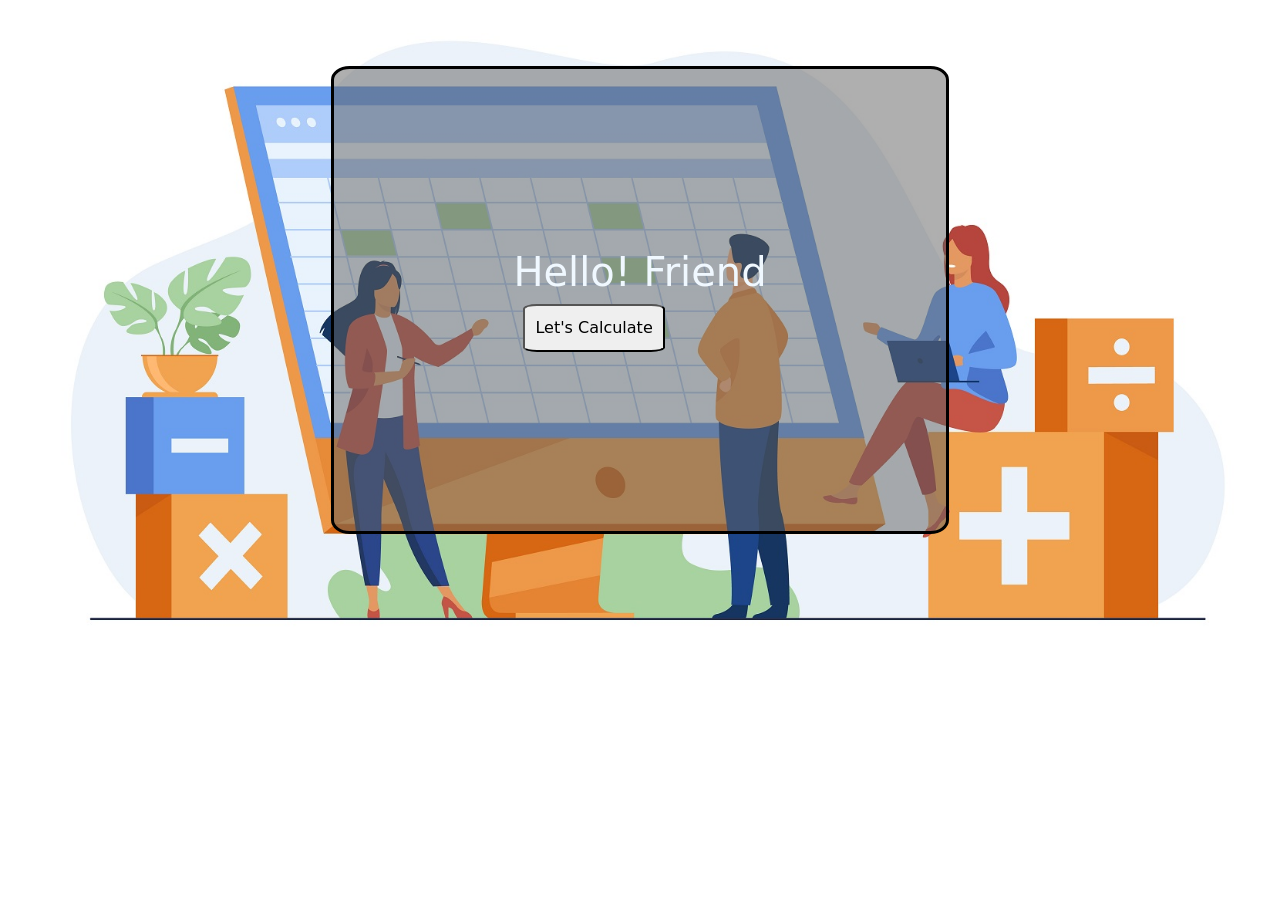
<file: index.html>
<!DOCTYPE html>
<html lang="en">

<head>
    <meta charset="UTF-8">
    <meta http-equiv="X-UA-Compatible" content="IE=edge">
    <meta name="viewport" content="width=device-width, initial-scale=1.0">
    <title>Calculator</title>
    <link rel="stylesheet" href="calc.css">
    <link href="https://cdn.jsdelivr.net/npm/bootstrap@5.3.0-alpha1/dist/css/bootstrap.min.css" rel="stylesheet"
        integrity="sha384-GLhlTQ8iRABdZLl6O3oVMWSktQOp6b7In1Zl3/Jr59b6EGGoI1aFkw7cmDA6j6gD" crossorigin="anonymous">

    <link rel="preconnect" href="https://fonts.googleapis.com">
    <link rel="preconnect" href="https://fonts.gstatic.com" crossorigin>
    <link href="https://fonts.googleapis.com/css2?family=Orbitron&display=swap" rel="stylesheet">

</head>

<body>
    <div class="main d-flex align-items-center justify-content-center">
        <div id="hideClick" class="">
            <h1 style="color: aliceblue;">Hello! Friend</h1>
            <button onclick="classChange()">Let's Calculate</button>
        </div>
        <div id="hideOn" class="container hide">
            <div class="result d-flex justify-content-center"><input
                    style="text-align: right;font-size: 40px; font-family: 'Orbitron', sans-serif;" id="output" type="text">
            </div>
            <div class="text-align center">
                <div class="cell">
                    <div onclick="cleares()" class="calc">C</div>
                    <div onclick="display('%')" class="calc">%</div>
                    <div onclick="deletes()" class="calc">D</div>
                    <div onclick="display('/')" class="calc">&divide;</div>
                </div>
                <div class="cell">
                    <div onclick="display('7')">7</div>
                    <div onclick="display('8')">8</div>
                    <div onclick="display('9')">9</div>
                    <div onclick="display('*')" class="calc">&times;</div>
                </div>
                <div class="cell">
                    <div onclick="display('4')">4</div>
                    <div onclick="display('5')">5</div>
                    <div onclick="display('6')">6</div>
                    <div onclick="display('-')" class="calc">-</div>
                </div>
                <div class="cell">
                    <div onclick="display('1')">1</div>
                    <div onclick="display('2')">2</div>
                    <div onclick="display('3')">3</div>
                    <div onclick="display('+')" class="calc">+</div>
                </div>
                <div class="cell">
                    <div onclick="display('00')">00</div>
                    <div onclick="display('0')">0</div>
                    <div onclick="display('.')">.</div>
                    <div onclick="result()" class="equal">=</div>
                </div>
            </div>
        </div>
    </div>

</body>
<script src="calc.js"></script>

</html>
</file>
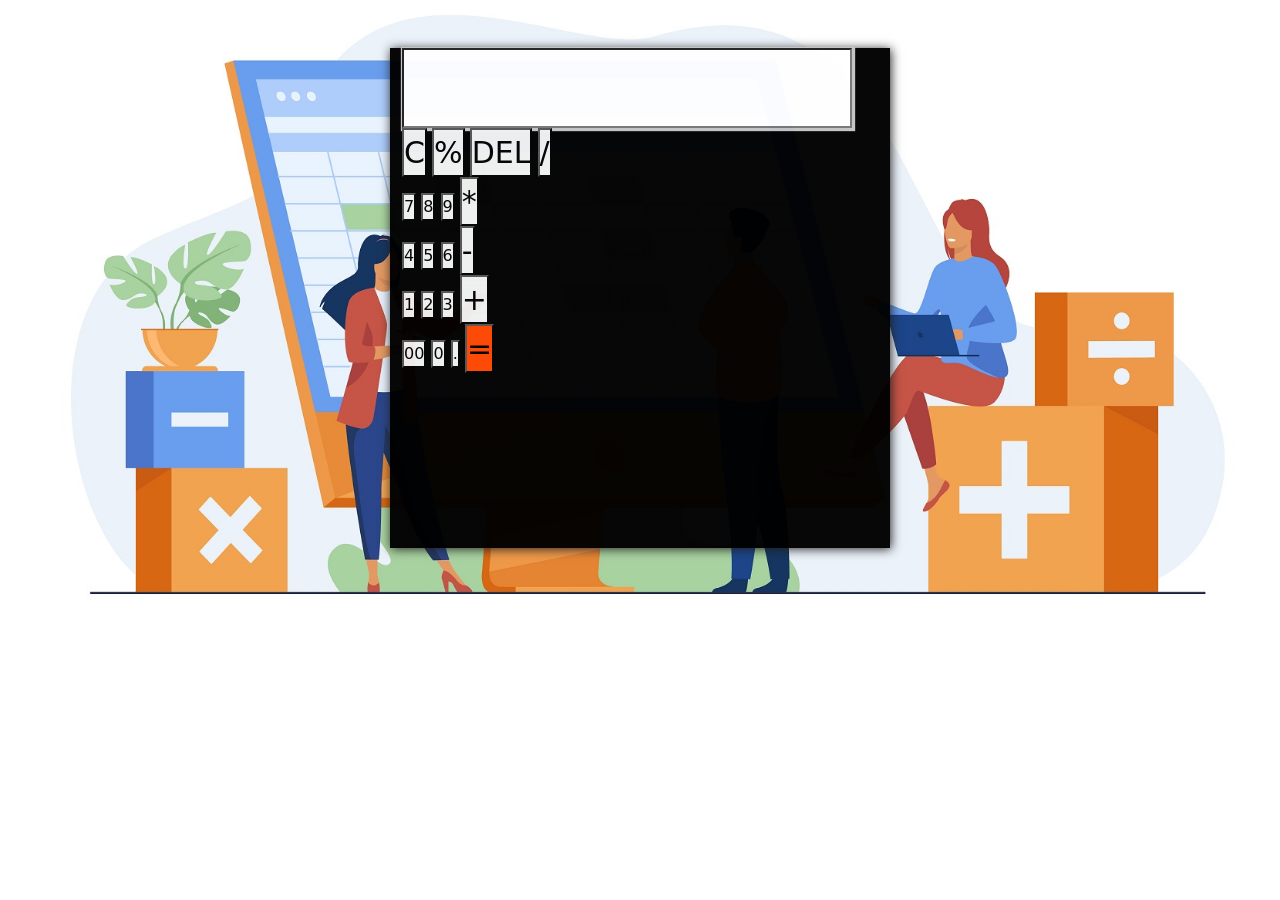
<file: calc.html>
<!DOCTYPE html>
<html>

<head>
    <title>Calculator</title>
    <link href="https://cdn.jsdelivr.net/npm/bootstrap@5.3.0-alpha1/dist/css/bootstrap.min.css" rel="stylesheet"
        integrity="sha384-GLhlTQ8iRABdZLl6O3oVMWSktQOp6b7In1Zl3/Jr59b6EGGoI1aFkw7cmDA6j6gD" crossorigin="anonymous">
        <link rel="stylesheet" href="calc.css">
</head>

<body>
    <div class="container mt-5">

    <input type="text" id="output">
    <div>
        <button style="font-weight: 500;font-size: 30px;" onclick="van()">C</button>
        <button style="font-weight: 500;font-size: 30px;" onclick="display('%')">%</button>
        <button style="font-weight: 500;font-size: 30px;" onclick="del()">DEL</button>
        <button style="font-weight: 500;font-size: 30px;" onclick="display('/')">/</button>

    </div>
    <div>
        <button onclick="display('7')">7</button>
        <button onclick="display('8')">8</button>
        <button onclick="display('9')">9</button>
        <button style="font-weight: 500;font-size: 30px;" onclick="display('*')">*</button>

    </div>
    <div>
        <button onclick="display('4')">4</button>
        <button onclick="display('5')">5</button>
        <button onclick="display('6')">6</button>
        <button style="font-weight: 500;font-size: 30px;" onclick="display('-')">-</button>

    </div>
    <div>
        <button onclick="display('1')">1</button>
        <button onclick="display('2')">2</button>
        <button onclick="display('3')">3</button>
        <button style="font-weight: 500;font-size: 30px;" onclick="display('+')">+</button>

    </div>
    <div>
        <button onclick="display('00')">00</button>
        <button onclick="display('0')">0</button>
        <button onclick="display('.')">.</button>
        <button style="font-weight: 500;font-size: 30px; background-color: orangered;" onclick="calculate()">=</button>

    </div>
    
    </div>
</body>

<script src="calc.js"></script>

</html>
</file>
<file: calc.css>
* {
    margin: 0;
    padding: 0;
}

body {
    background: url(./calc.jpg) no-repeat;
    background-position: center;
    background-size: cover;

}

.container {
    height: 500px;
    width: 500px !important;
    background-color: black;
    opacity: 97%;
    box-shadow: 1px 1px 10px rgb(32, 31, 31);
    -webkit-animation: fadein 1s;
}

@keyframes fadein {
    from {
        opacity: 0;
    }

    to {
        opacity: 1;
    }
}
.cell {
    text-align: center;
}
.cell div {
    display: inline-block;
    margin: 2px;
    background-color: aliceblue;
    height: 73px;
    width: 110px;
    line-height: 75px;
    text-align: center;
    cursor: pointer;
    font-size: 30px;
}

.cell div:hover {
    
    transition-duration: 0.5s;
    background-color: rgb(255, 115, 0);
    box-shadow: 1px 1px 1px 1px rgb(177, 63, 34);
}

input {
    width: 450px;
    height: 80px;
    box-shadow: 1px 1px 1px 2px rgb(196, 196, 196);
}

.result {
    margin: 10px 0;
}

.main {
    height: 600px;
}

.calc {
    background-color: rgb(85, 125, 235) !important;
    font-weight: 700;
}

.equal {
    background-color: orangered !important;
}

.hide {
    display: none;
}

#hideClick {
    border: 3px solid black;
    padding: 14%;
    background-color: rgba(97, 96, 96, 0.5);
    border-radius: 3%;
}

#hideClick button {
    margin-left: 10px;
    padding: 10px;
    opacity: 100%;
    border-radius: 10%;
}

#hideClick button:hover {
    background-color: orangered;
    transition-duration: 0.5s;
}

@media only screen and (max-width:767px) {
    .cell div {
        height: 70px;
        width: 100px;
    }

}
@media only screen and (max-width:400px) {
    input {
        width: 280px;
        height: 80px;
        
    }
    .container {
        height: 430px;
        width: 310px !important;} 
    
    .cell div {
     
        height: 55px;
        width: 63px;
        font-size: 24px;
        line-height: 60px;
    }
}
</file>
